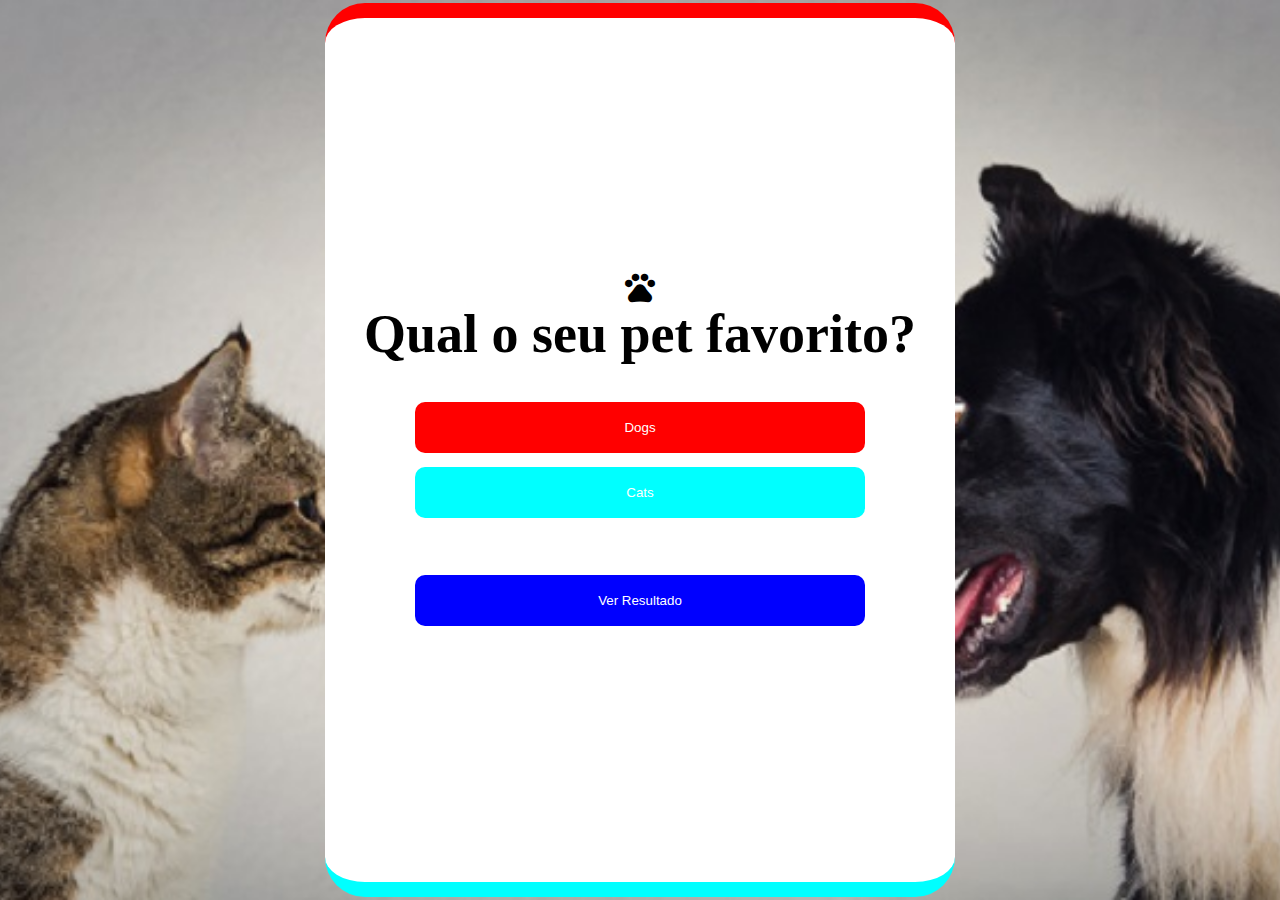
<file: index.html>
<!DOCTYPE html>
<html lang="en">

<head>
    <meta charset="UTF-8">
    <meta name="viewport" content="width=device-width, initial-scale=1.0">
    <link rel="stylesheet"
        href="https://fonts.googleapis.com/css2?family=Material+Symbols+Outlined:opsz,wght,FILL,GRAD@20..48,100..700,0..1,-50..200" />
    <link rel="stylesheet" href="styles/index.css">
    <title>Cat and Dogs</title>
</head>

<body>
    <main class="principal">
        <section class="votacao">

            <div class="imagemPata">
                <span class=" paw material-symbols-outlined">
                    pets
                </span>
            </div>
    
            <div class="titulo">
                <h2>Qual o seu pet favorito?</h2>
            </div>
    
            <div class="animais">
                <button id="dog" value="1" class="dogs">Dogs</button>
                <button id="cat" value="2" class="cats">Cats</button>
            </div>
    
            <div class="resultado">
                <button id="result">Ver Resultado</button>
            </div>
        </section>

    </main>
    <script src="script/firstDisplay.js"></script>
</body>

</html>
</file>
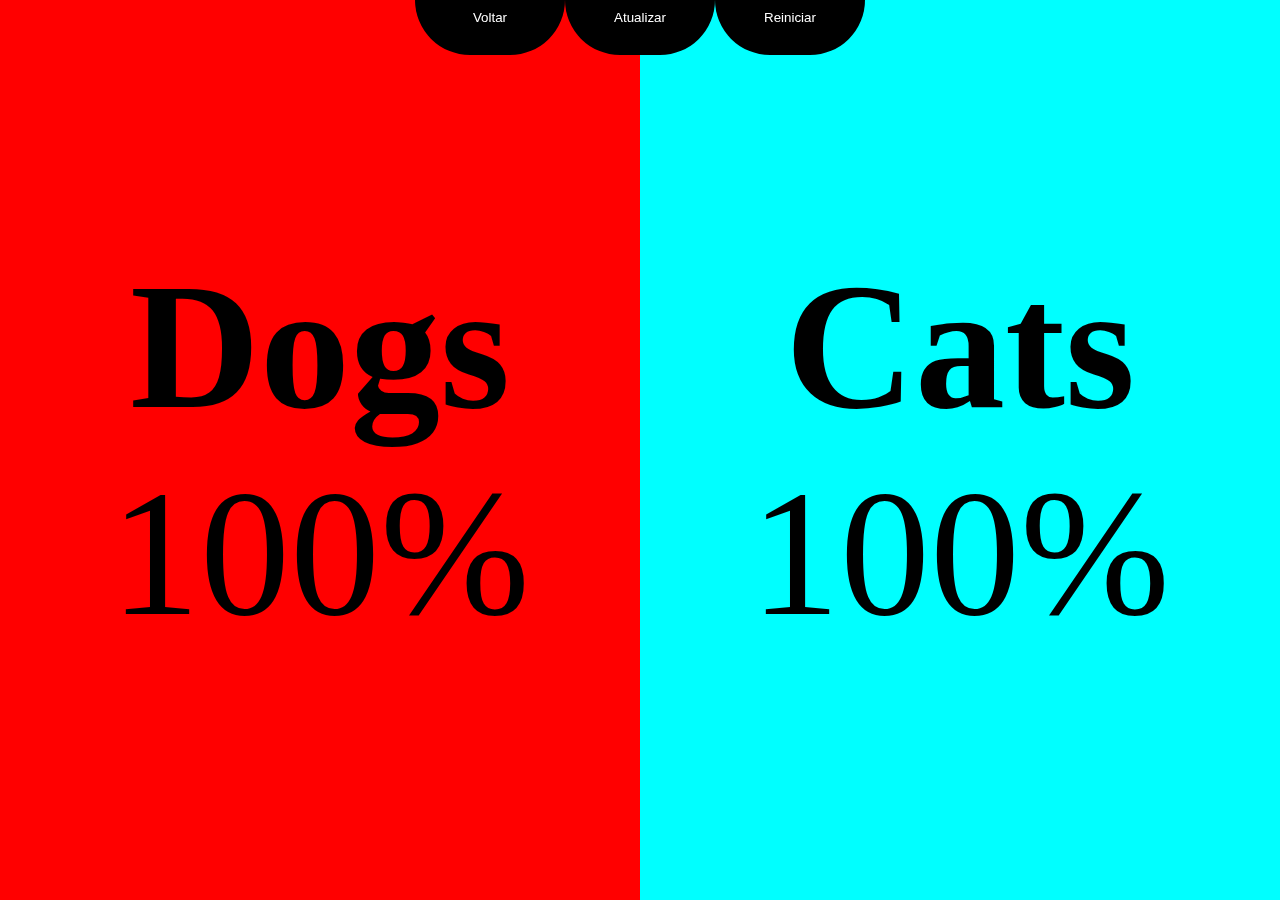
<file: resultado.html>
<!DOCTYPE html>
<html lang="en">
<head>
    <meta charset="UTF-8">
    <meta name="viewport" content="width=device-width, initial-scale=1.0">
    <link rel="stylesheet" href="styles/resultado.css">
    <title>Resultado Votação</title>
</head>
<body>
    <header class="cabecalho">
        <nav>
            <button id="back" class="back">Voltar</button>
            <button id="refresh" class="refresh">Atualizar</button>
            <button id="restart" class="restart">Reiniciar</button>
        </nav>

    </header>
    <main class="principal">

        <section id="dogs" class="dogs">
            <h2>Dogs</h2>
            <p id="resultDog">
                100%
            </p>
        </section>

        <section id="cats" class="cats">
            <h2>Cats</h2>
            <p id="resultCat">
                100%
            </p>
        </section>

    </main>
    <script src="script/secondDisplay.js"></script>
</body>
</html>
</file>
<file: styles/index.css>
* {
  margin: 0;
  padding: 0;
}

body {
  background-image: url("img/cao-vs-gato-.jpg");
  background-size: cover;
  background-position: center;
}

.principal {
  display: flex;
  justify-content: center;
  align-items: center;
  height: 100vh;
}
.principal .votacao {
  background-color: #fff;
  width: 70vh;
  height: 96vh;
  display: flex;
  flex-direction: column;
  align-items: center;
  justify-content: center;
  border-radius: 40px;
  border-top: solid red 15px;
  border-bottom: solid cyan 15px;
}
.principal .votacao .imagemPata .paw {
  transform: scale(1.5);
}
.principal .votacao .titulo {
  margin-bottom: 30px;
}
.principal .votacao .titulo h2 {
  font-size: 6vh;
}
.principal .votacao .animais {
  display: flex;
  flex-direction: column;
}
.principal .votacao .animais .dogs {
  background-color: red;
}
.principal .votacao .animais .cats {
  background-color: cyan;
}
.principal .votacao .animais button {
  cursor: pointer;
  margin: 7px;
  border: none;
  width: 50vh;
  padding: 18px;
  border-radius: 10px;
  color: #fff;
}
.principal .votacao .resultado button {
  margin-top: 50px;
  border: none;
  width: 50vh;
  padding: 18px;
  border-radius: 10px;
  background-color: blue;
  color: #fff;
  cursor: pointer;
}/*# sourceMappingURL=index.css.map */
</file>
<file: styles/resultado.css>
* {
  margin: 0;
  padding: 0;
}

@keyframes carregar-result {
  from {
    width: 50%;
  }
}
.cabecalho {
  display: flex;
  align-items: center;
  justify-content: center;
  position: fixed;
  width: 100%;
}
.cabecalho nav {
  display: flex;
  justify-content: center;
  width: 50vh;
}
.cabecalho nav button {
  width: 20vh;
  background-color: black;
  border: none;
  color: #fff;
  padding: 10px 30px 30px 30px;
  border-radius: 0 0 100px 100px;
}
.cabecalho nav button:hover {
  background-color: red;
  color: black;
}

main {
  display: flex;
  align-items: center;
  width: 100%;
  height: 100vh;
}
main .cats {
  width: 50%;
  height: 100%;
  display: flex;
  flex-direction: column;
  justify-content: center;
  align-items: center;
  background-color: cyan;
  animation: carregar-result 1s;
}
main .cats h2 {
  font-size: 20vh;
}
main .cats p {
  font-size: 20vh;
}
main .dogs {
  width: 50%;
  height: 100%;
  display: flex;
  flex-direction: column;
  justify-content: center;
  align-items: center;
  background-color: red;
  animation: carregar-result 1s;
}
main .dogs h2 {
  font-size: 20vh;
}
main .dogs p {
  font-size: 20vh;
}/*# sourceMappingURL=resultado.css.map */
</file>
